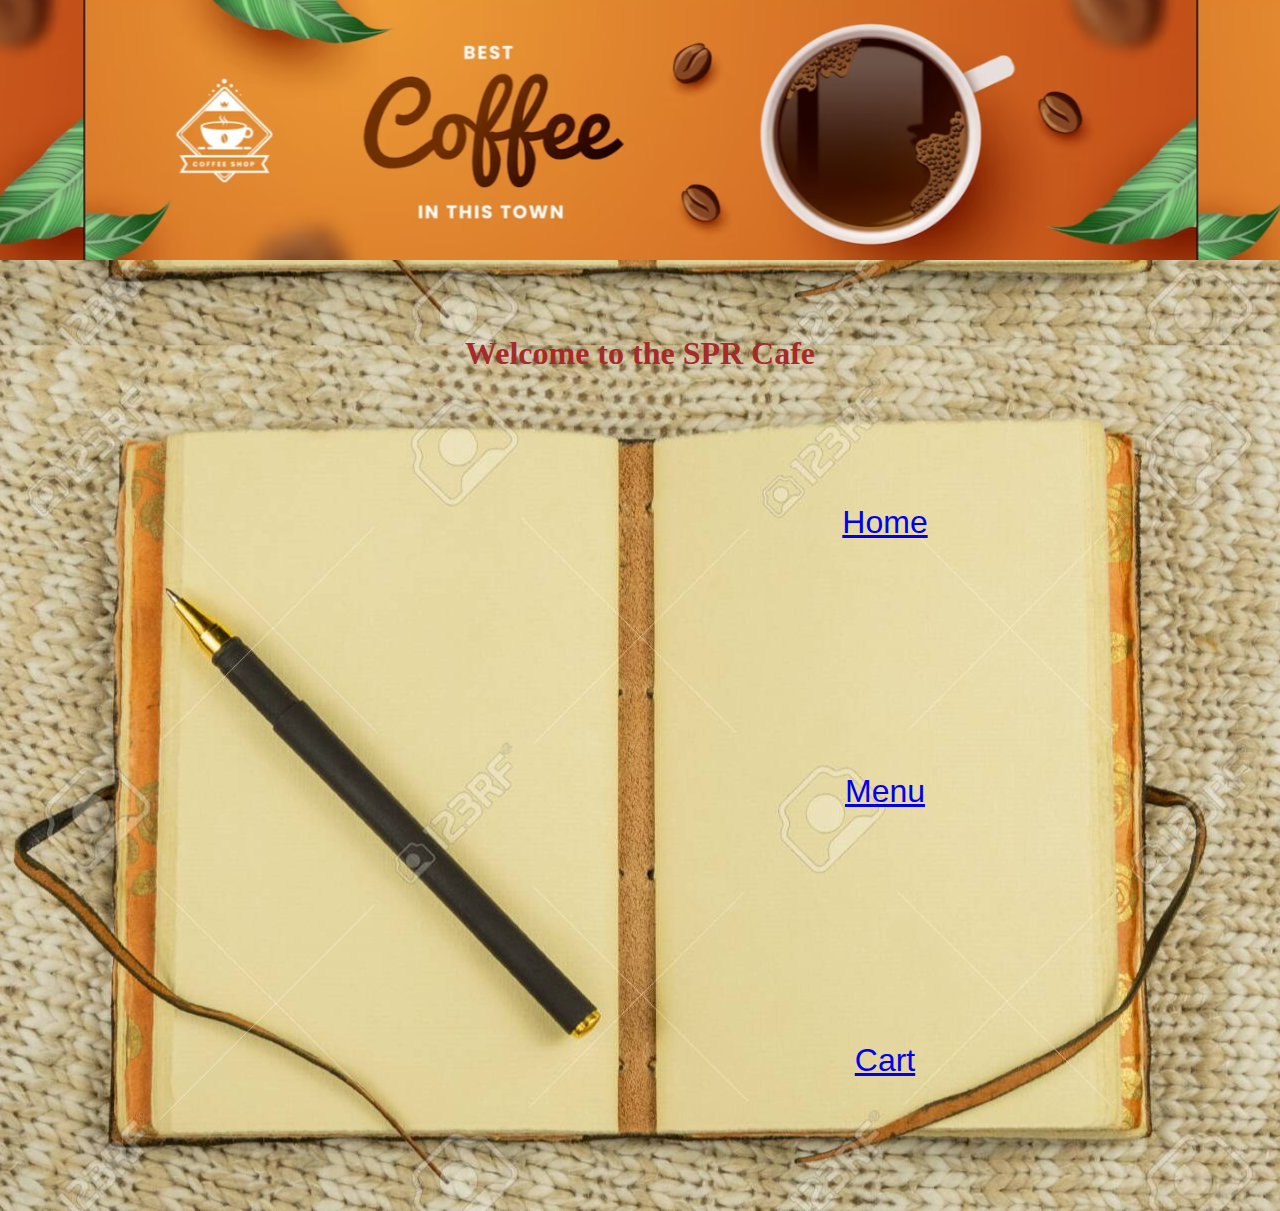
<file: index.html>
<!DOCTYPE html>
<html>
<head>
    <title>SPR Cafe</title>
<link rel="stylesheet" type="text/css" href="static/index.css">
</head>
<body>
    <header>
        <h1><br></h1>
    </header>
    <br><br><br>
    <h1>Welcome to the SPR Cafe</h1>
    <p class="home"><a href="/">Home</a></p>
    <p class="menu"><a href="/menu">Menu</a></p>
    <p class="contact"><a href="/view_cart">Cart</a></p>
</body>
</html>
</file>
<file: static/index.css>
/* index.css */
body {
    font-family: Arial, sans-serif;
    background-color: lightsalmon;
    background-image: url(hm.jpg);
    background-position: bottom;
    margin: 0;
    padding: 0;
}

a:visited{
    color:chocolate;
}
a:hover{
    color:purple;
}

header {
    background-image: url(cafe_head.png);
    background-position: center;
    color: #fff;
    text-align: center;
    padding: 90px;
}

h1 {
    text-align: center;
    color: brown;
    font-family: 'Times New Roman', Times, serif;
    font-size: xx-large;
}
p {
    color: crimson;
    text-align:center;
    font-size: xx-large;
    padding: 100px;
    padding-left: 590px;
}


main {
    padding: 20px;
}
</file>
